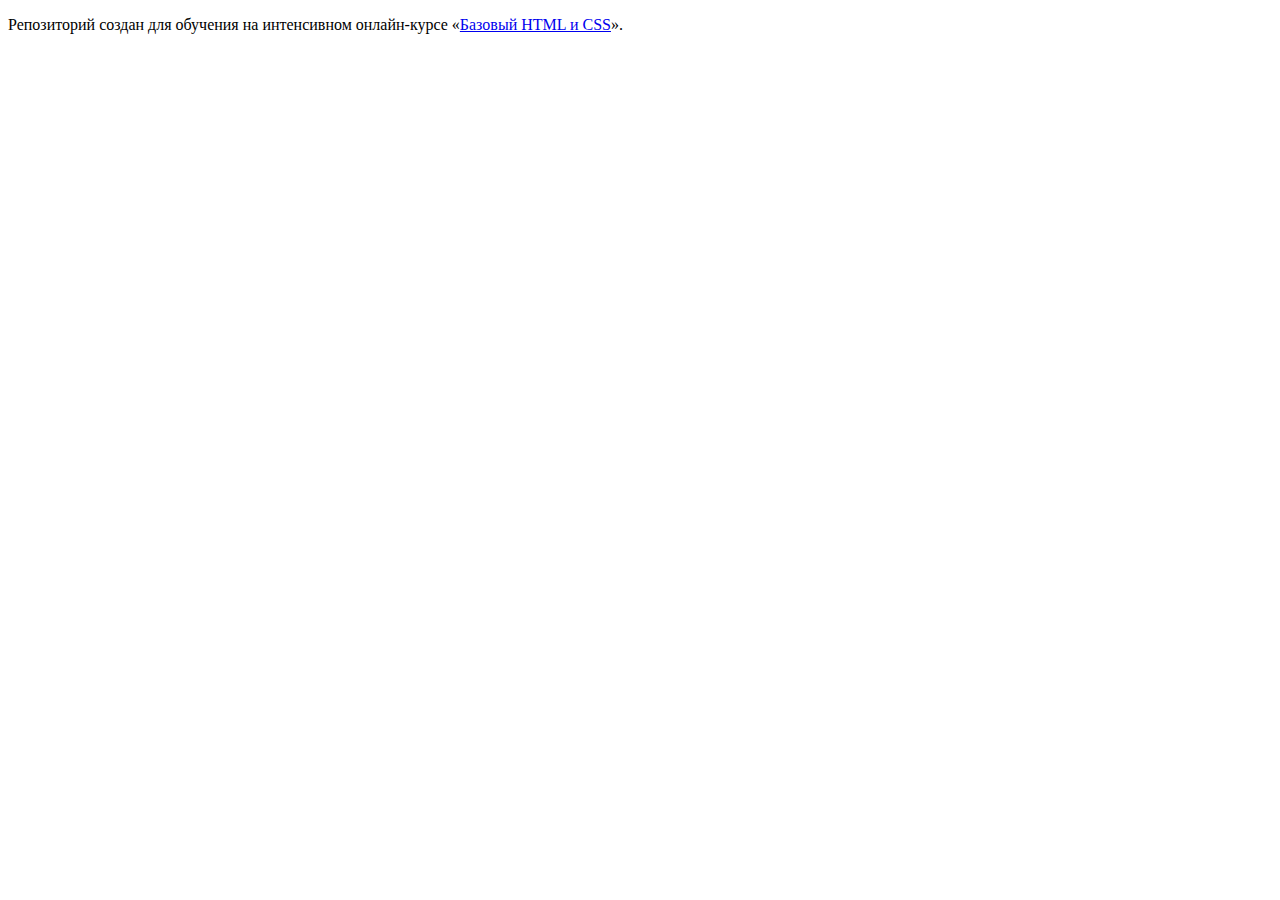
<file: index.html>
<!DOCTYPE html>
<html lang="ru">
  <head>
    <meta charset="utf-8">
    <title>HTML Academy: Барбершоп</title>
  </head>
  <body>

    <p>Репозиторий создан для обучения на интенсивном онлайн‑курсе «<a href="https://htmlacademy.ru/intensive/htmlcss">Базовый HTML и CSS</a>».</p>

  </body>
</html>
</file>
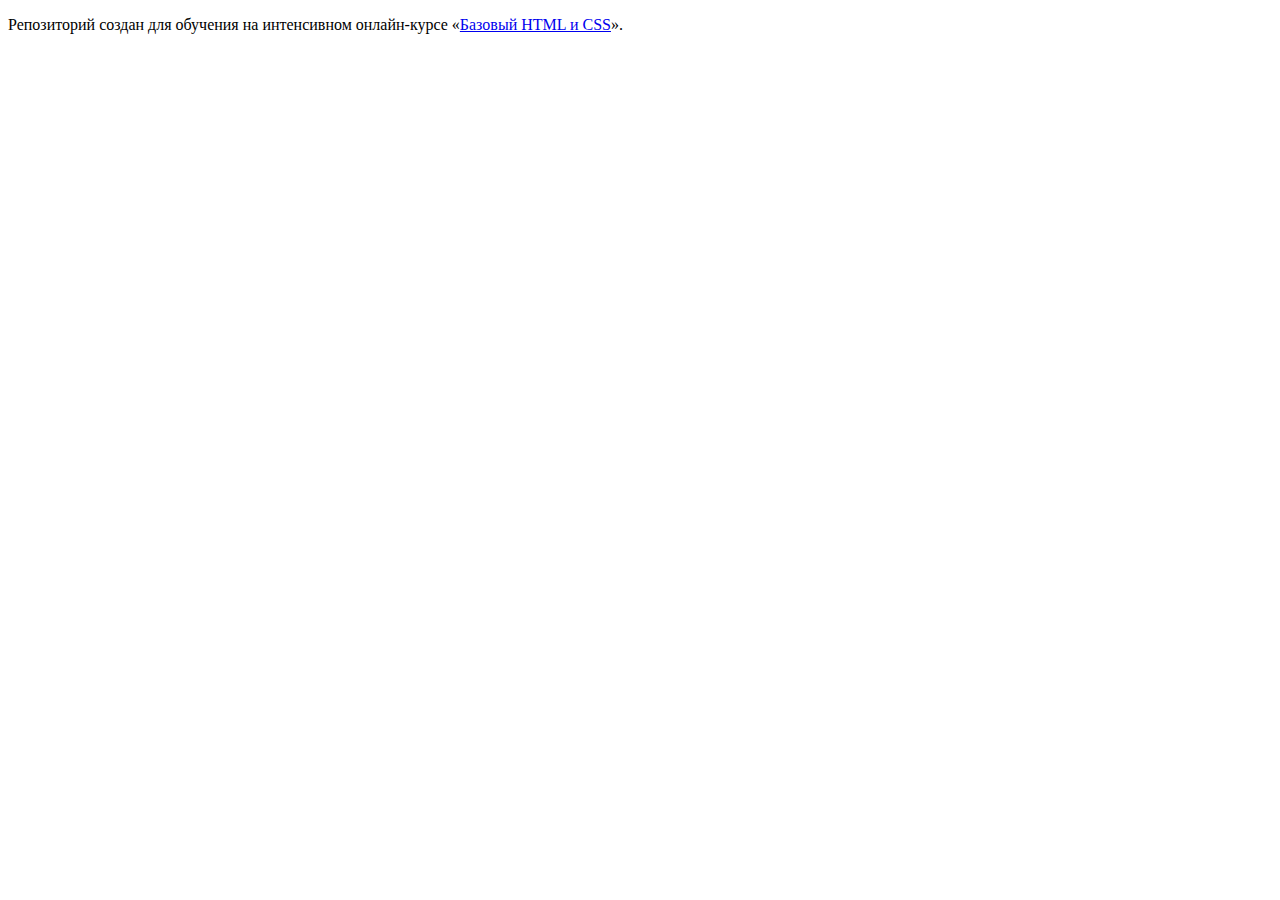
<file: master/index.html>
<!DOCTYPE html>
<html lang="ru">
  <head>
    <meta charset="utf-8">
    <title>HTML Academy: Барбершоп</title>
    <base href="https://htmlacademy-htmlcss.github.io/250779-barbershop/master/">
</head>
  <body>

    <p>Репозиторий создан для обучения на интенсивном онлайн‑курсе «<a href="https://htmlacademy.ru/intensive/htmlcss">Базовый HTML и CSS</a>».</p>

  </body>
</html>
</file>
